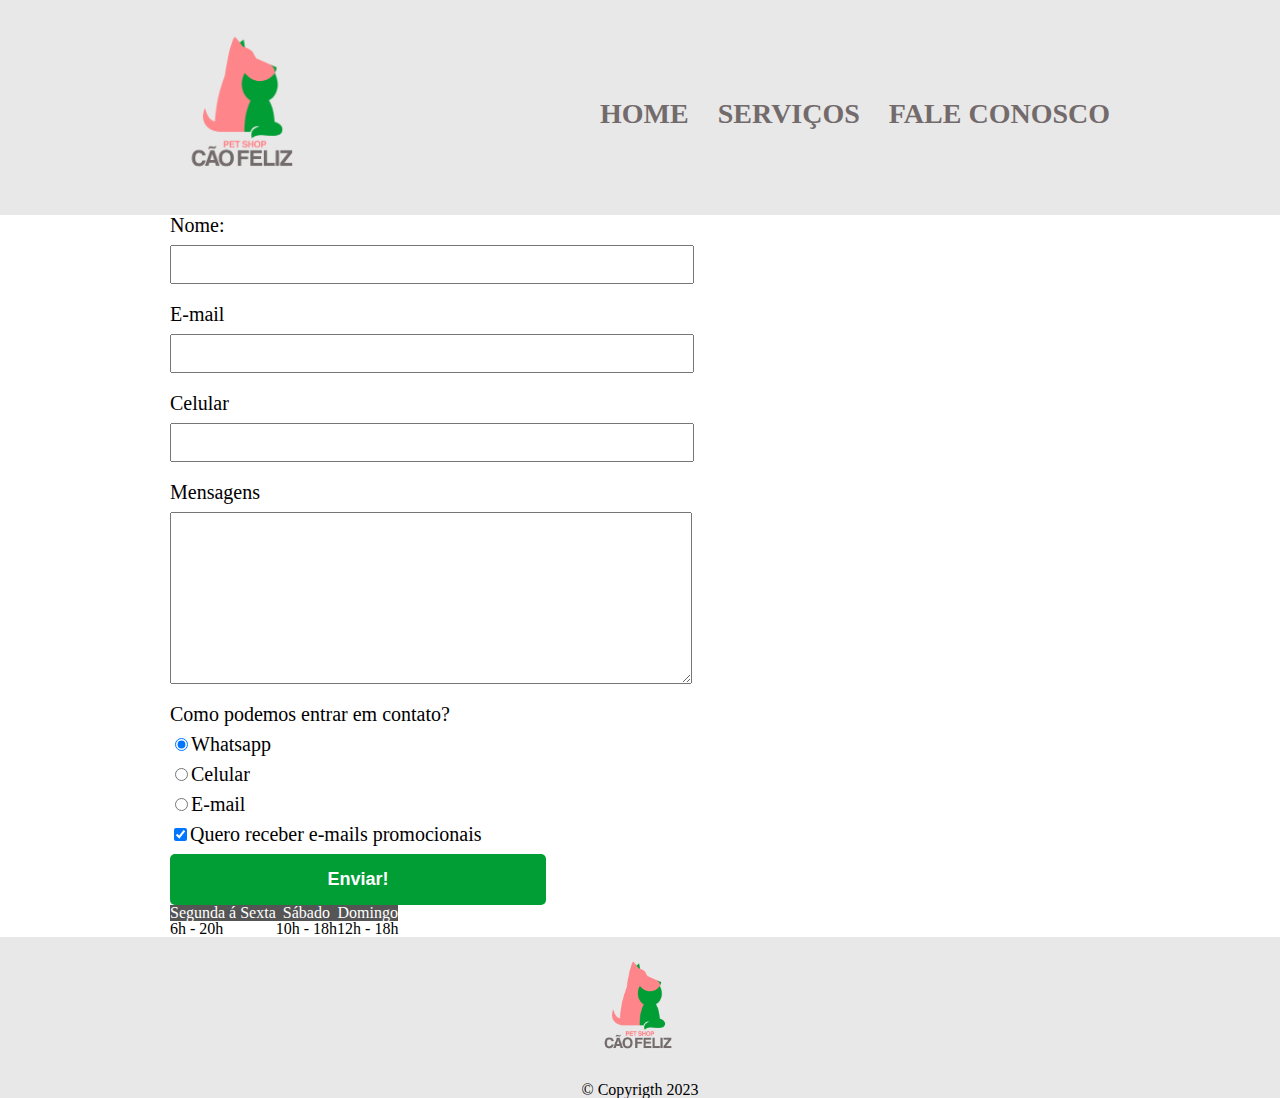
<file: fale-conosco.html>
<!DOCTYPE html>
<html lang="pt-br">
   
   <head>
      <meta charset="utf-8">
      <meta author="Sabrina">
      <title>Fale Conosco - Pet Shop Cão Feliz</title>
      <link rel="stylesheet" type="text/css" href="style.css">
      <link rel="stylesheet" type="text/css" href="reset.css">
   </head>
   
   <body>
      
      <header>
         <div class="box">

            <h1>
               <img width="150px" src="imagens\logo-pet-shop.png" alt="Logo do Pet Shop">
            </h1>

            <nav>
               <ul>
                  <li>
                     <a href="index.html">Home</a>
                  </li>
                  <li>
                     <a href="servicos.html">Serviços</a>
                  </li>
                  <li>
                     <a href="fale-conosco">Fale Conosco</a>
                  </li>
               </ul>
            </nav>   
         </div>

      </header>

      <main>
        <form>
            <label form="name">Nome:</label>
            <input type="text" id="name" class="input-text" required>

            <label for="e-mail">E-mail</label>
            <input type="text" id="e-mail" class="input-text" required>

            <label for="cel">Celular</label>
            <input type="text" id="cel" class="input-text" required>
            
            <label for="message">Mensagens</label>
            <textarea cols="70" rows="10" id="message" class="input-text"></textarea>

            <fieldset>
                <legend>Como podemos entrar em contato?</legend>
                <label for="radio-whatsapp">
                   <input type="radio" name="contact" id="radio-whatsapp" value="whatsapp" checked>Whatsapp
                </label>

                <label for="radio-celular">
                    <input type="radio" name="contact" id="radio-celular" value="celular">Celular
                </label>

                <label for="radio-email">
                    <input type="radio" name="contact" id="radio-email" value="e-mail">E-mail
                </label>
            </fieldset>
            <label class="checkboss">
                <input type="checkbox" id="news" checked>Quero receber e-mails promocionais
            </label>

            <input type="submit" value="Enviar!" class="enviar">

        </form>

        <table>
            <tr>
                <th>Segunda á Sexta</th>
                <th>Sábado</th>
                <th>Domingo</th>
            </tr>
            <tr>
                <td>6h - 20h</td>
                <td>10h - 18h</td>
                <td>12h - 18h</td>
            </tr>
        </table>

      </main>

      <footer>
         <img width="100px" src="imagens\logo-pet-shop.png" alt="Logo do Pet Shop">
         <p>&copy Copyrigth 2023</p>
      </footer>
   </body>
</html>
</file>
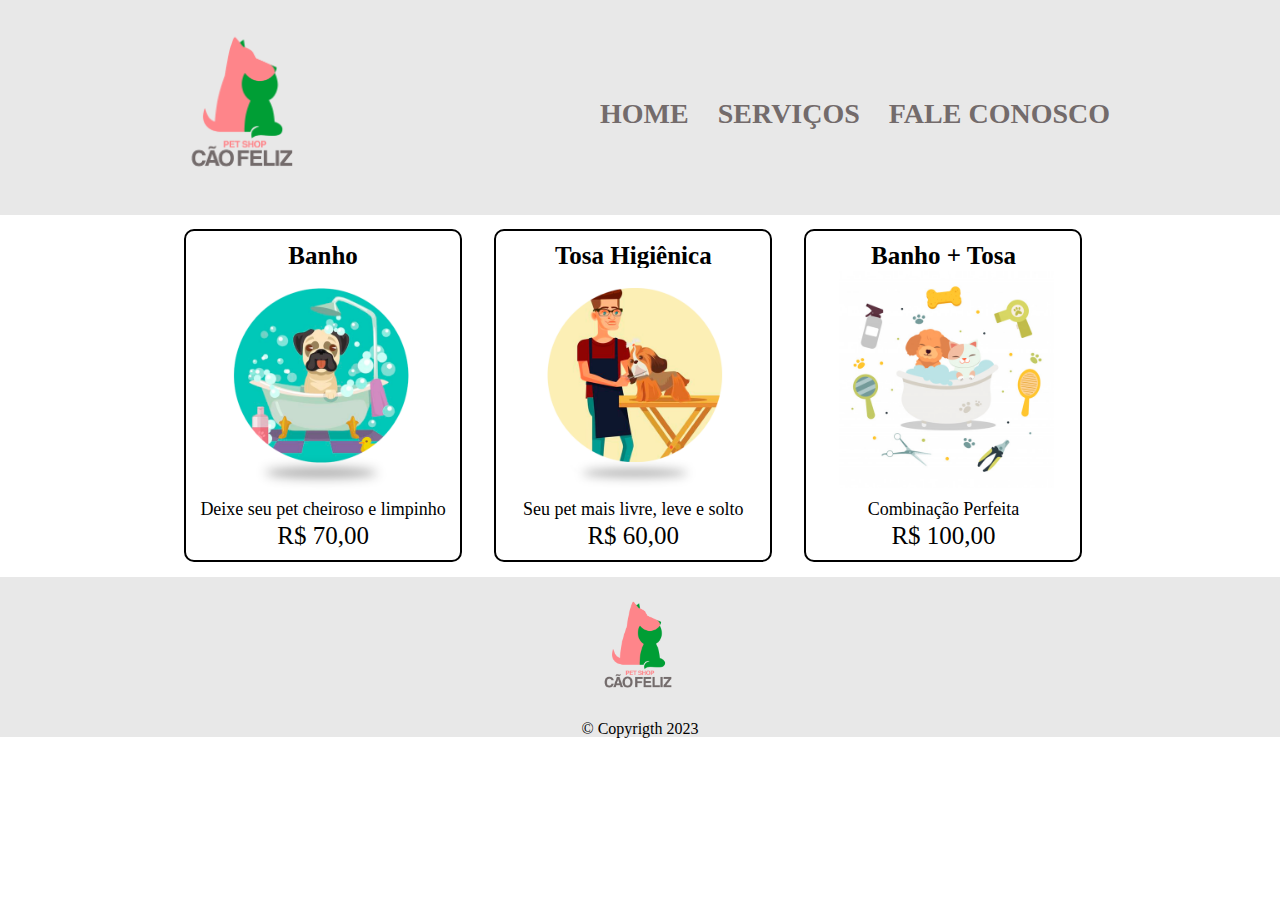
<file: servicos.html>
<!DOCTYPE html>
<html lang="pt-br">
   
   <head>
      <meta charset="utf-8">
      <meta author="Sabrina">
      <title>Serviços - Pet Shop Cão Feliz</title>
      <link rel="stylesheet" type="text/css" href="style.css">
      <link rel="stylesheet" type="text/css" href="reset.css">
   </head>
   
   <body>
      
      <header>
         <div class="box">

            <h1>
               <img width="150px" src="imagens\logo-pet-shop.png">
            </h1>

            <nav>
               <ul>
                  <li>
                     <a href="index.html">Home</a>
                  </li>
                  <li>
                     <a href="servicos.html">Serviços</a>
                  </li>
                  <li>
                     <a href="fale-conosco">Fale Conosco</a>
                  </li>
               </ul>
            </nav>   
         </div>

      </header>

      <main>
         <ul class="servicos">
            <li>
               <h2>Banho</h2>
               <img width="250px" src="imagens\banho.png">
               <p class="descricao">Deixe seu pet cheiroso e limpinho</p>
               <p class="preco">R$ 70,00</p>
            </li>
            <li>
               <h2>Tosa Higiênica</h2>
               <img width="250px"src="imagens\tosa-higienica.png">
               <p class="descricao">Seu pet mais livre, leve e solto</p>
               <p class="preco">R$ 60,00</p>
            </li>
            <li>
               <h2>Banho + Tosa</h2>
               <img width="250px" src="imagens\banho-e-tosa.png">
               <p class="descricao">Combinação Perfeita</p>
               <p class="preco">R$ 100,00</p>
            </li>
         </ul>


      </main>

      <footer>
         <img width="100px" src="imagens\logo-pet-shop.png">
         <p>&copy Copyrigth 2023</p>
      </footer>
   </body>
</html>
</file>
<file: style.css>
header{
	background-color: #e8e8e8;
}
.box{
	width: 940px;
	position: relative;
	margin: 0 auto;
}

nav {
	position: absolute;
	top: 100px;
	right: 0;
}

nav li {
	display: inline-block;
	margin:0 0 0 25px;
	font-size: 28px;
}

nav a {
	color: #736b6b;
	text-decoration: none;
	text-transform: uppercase;
	font-weight: bold;
}
nav a:hover {
	color: #009e35;
	text-decoration: underline;
}

.servicos{
    width: 940px;
    margin: 0 auto;
}

.servicos h2{
	font-size: 25px;
	font-weight: bold;
	margin-bottom:px 5;

}
.servicos h2:hover {
	color: #009e35;
}
.servicos li {
	display: inline-block;
	text-align: center;
	padding: 12px;
	margin: 1.5%;
	border: 2px solid; #949494;
	border-radius: 10px;
}
.servicos li:hover {
	border-color: #009e35;
}
.servicos .descricao{
	font-size: 18px;
	margin-bottom: 5px;
}

.servicos .preco{
    font-size: 25px;
}

main {
	width: 940px;
	margin: 0 auto;
}
form {
	margin: 40px 0;
}

form label, form legend {
    display: block;
	font-size: 20px;
	margin: 0 0 10px;
}

.input-text {
	display: block;
	margin: 0 0 20px;
	padding: 10px 25px;
	width: 50%;
}
.checkbox {
	margin: 20px 0;
}
.enviar {
	width: 40%;
	padding: 15px 0;
	background: #009e35;
	color: white;
	font-weight: bold;
	font-size: 18px;
	border: none;
	border-radius: 5px;
	cursor: pointer;
}
.enviar:hover {
	background: #fe858a;
}
table {
	margin: 20px 0px 40px;
}
th {
	background: #555555;
	color: white;
	font-weight: bold;
}
th, td {
	border: 1px solid #0a0a0a;
	padding: 8px 100px;
}
footer {
	background-color: #e8e8e8;
	text-align: center;
	padding: 50px;
}
</file>
